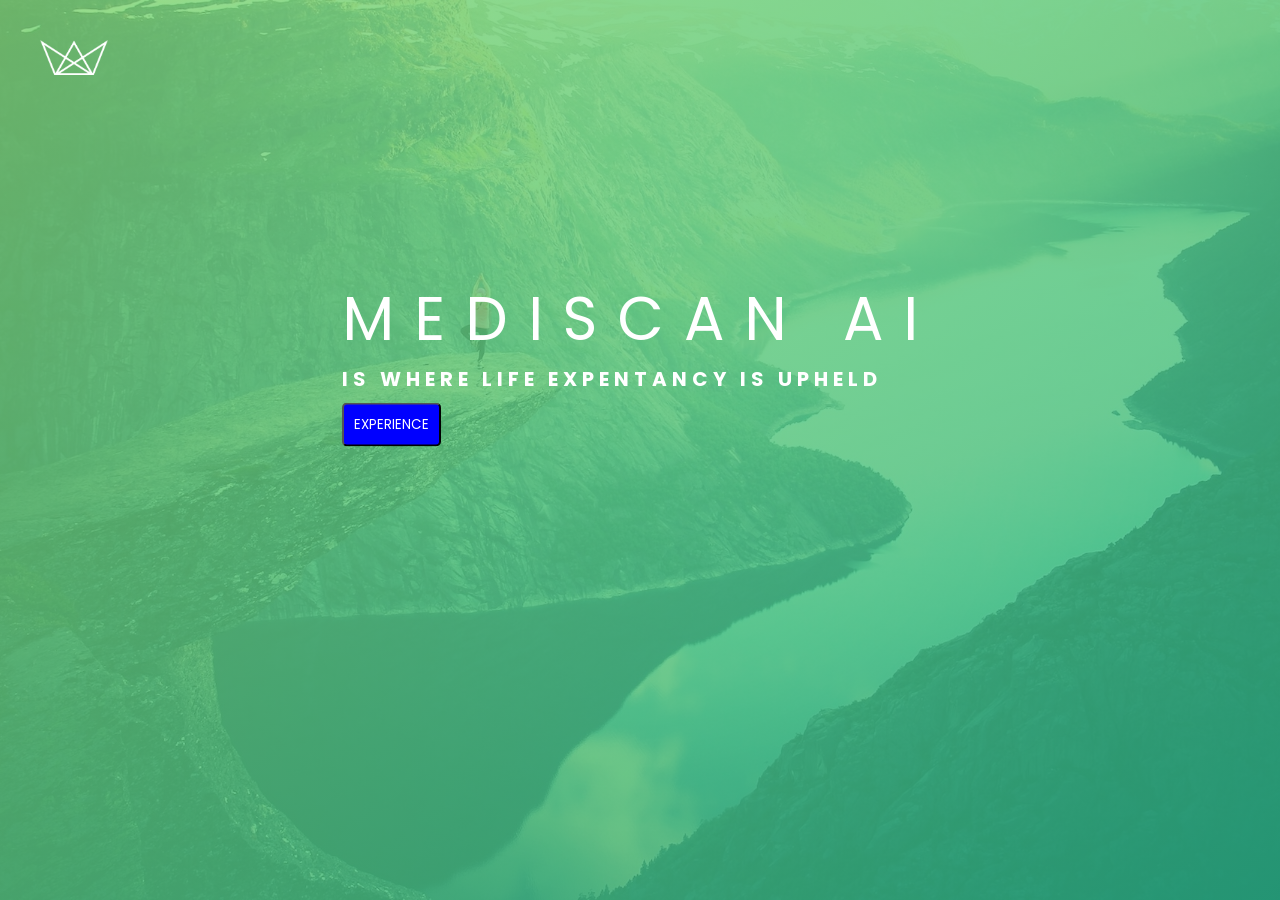
<file: MEDISCAN-AI-main/MEDISCAN-AI-main/index.html>
<!DOCTYPE html>
<html lang="en">
<head>
    <meta charset="UTF-8">
    <meta name="viewport" content="width=device-width, initial-scale=1.0">
    <title>Document</title>
    <link rel="stylesheet" href="style.css">
    <script src="script.js" defer></script>
</head>
<body>
    <header class="header">
        <div class="logo-box">
            <img src="images/logo-white.png" alt="logo" class="logo">
        </div>
        <div class="header-text-box">
            <h1 class="heading-primary">
                <span class="heading-primary-main">MEDISCAN AI</span>
                <span class="heading-primary-sub">is where life expentancy is upheld</span>
                <button onclick="window.location.href='ai.html'">EXPERIENCE</button>
            </h1>
        </div>
    </header>
</body>
</html>
</file>
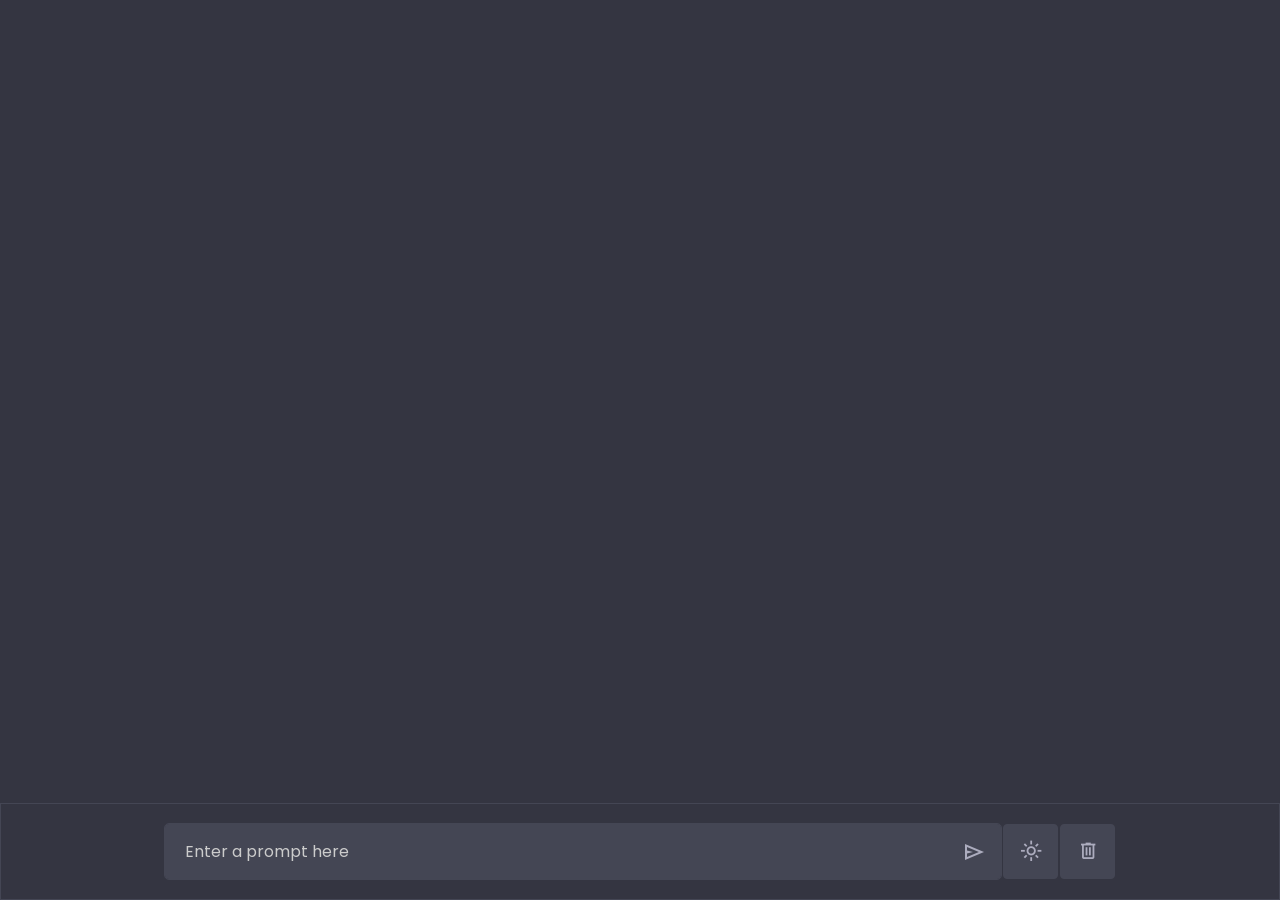
<file: MEDISCAN-AI-main/MEDISCAN-AI-main/ai.html>
<!DOCTYPE html>
<html lang="en">
<head>
    <meta charset="UTF-8">
    <meta name="viewport" content="width=device-width, initial-scale=1.0">
    <title>Document</title>
    <link rel="stylesheet" href="https://fonts.googleapis.com/css2?family=Material+Symbols+Outlined:opsz,wght,FILL,GRAD@20..48,100..700,0..1,-50..200">
    <link rel="stylesheet" href="style.css">
    <script src="script.js" defer></script>
</head>
<body>
    <div class="chat-container">
        <!-- Chat messages will be dynamically added here -->
    </div>
    <!-- Typing container -->
    <div class="typing-container">
        <div class="typing-content">
            <div class="typing-textarea">
                <textarea name="" id="chat-input" placeholder="Enter a prompt here" required></textarea>
                <span id="send-btn" class="material-symbols-outlined">send</span>
            </div>
            <div class="typing-controls">
                <span id="theme-btn" class="material-symbols-outlined">light_mode</span>
                <span id="delete-btn" class="material-symbols-outlined">delete</span>
            </div>
        </div>
    </div>
</body>
</html>
</file>
<file: MEDISCAN-AI-main/MEDISCAN-AI-main/style.css>
@import url('https://fonts.googleapis.com/css2?family=M+PLUS+Rounded+1c&family=Poppins:ital,wght@0,100;0,200;0,300;0,400;0,500;0,600;0,700;0,800;0,900;1,100;1,200;1,300;1,400;1,500;1,600;1,700;1,800;1,900&family=Raleway:ital,wght@0,100..900;1,100..900&display=swap');

* {
    margin: 0;
    padding: 0;
    box-sizing: border-box;
    font-family: "Poppins", sans-serif;
}
:root {
    --text-color: #FFFFFF;
    --icon-color: #ACACBE;
    --icon-hover-bg: #5b5e71;
    --placeholder-color: #cccccc;
    --outgoing-chat-bg: #343541;
    --incoming-chat-bg: #444654;
    --outgoing-chat-border: #343541;
    --incoming-chat-border: #444654;
}

.light-mode {
    --text-color: #343541;
    --icon-color: #a9a9bc;
    --icon-hover-bg: #f1f1f3;
    --placeholder-color: #9f9f9f;
    --outgoing-chat-bg: #FFFFFF;
    --incoming-chat-bg: #F7F7F8;
    --outgoing-chat-border: #FFFFFF;
    --incoming-chat-border: #D9D9E3;
}
body {
    background: var(--outgoing-chat-bg);
}
.chat-container {
    max-height: 100vh;
    padding-bottom: 150px;
    overflow-y: auto;
}
:where(.chat-container, textarea)::-webkit-scrollbar {
    width: 6px;
}
:where(.chat-container, textarea)::-webkit-scrollbar-track {
    background: var(--incoming-chat-bg);
    border-radius: 25px;
}
:where(.chat-container, textarea)::-webkit-scrollbar-thumb {
    background: var(--icon-color);
    border-radius: 25px;
}
.chat-container .chat {
    padding: 25px 10px;
    display: flex;
    justify-content: center;
    color: var(--text-color);
}
.chat-container .chat.outgoing {
    background: var(--outgoing-chat-bg);
    border: 1px solid var(--outgoing-chat-border);
}
.chat-container .chat.incoming {
    background: var(--incoming-chat-bg);
    border: 1px solid var(--incoming-chat-border);
}

.chat .chat-content{
    display: flex;
    max-width: 1200px;
    width: 100%;
    align-items: flex-start;
    justify-content: space-between;
}
.chat .chat-content span {
    font-size: 1.3rem;
    color: var(--icon-color);
    visibility: hidden;
}
.chat:hover .chat-content span{
    visibility: visible;
}
.chat .chat-details{
    display: flex;
    align-items: center;
}
.chat .chat-details img {
    width: 35px;
    height: 35px;
    align-self: flex-start;
    object-fit: cover;
    border-radius: 2px;
}

.chat .chat-details p {
    white-space: pre;
    font-size: 1.05rem;
    padding: 0 50px 0 25px;
}

span.material-symbols-outlined {
    user-select: none;
    cursor: pointer;
}

.typing-animation {
    display: inline-flex;
    padding-left: 25px;
}

.typing-animation .typing-dot {
    height: 7px;
    width: 7px;
    opacity: 0.7;
    margin: 0 3px;
    border-radius: 50%;
    background: var(--text-color);
    animation: animateDots 1.5s var(--delay) infinite;
}

@keyframes animateDots {
    0%, 44% {
        transform: translateY(0px);
    }

    22% {
        opacity: 0.4;
        transform: translateY(-7px);
    }
    44% {
        opacity: 0.2;
    }
}

.typing-container {
    position: fixed;
    bottom: 0;
    width: 100%;
    display: flex;
    padding: 20px 10px;
    justify-content: center;
    background: var(--outgoing-chat-bg);
    border: 1px solid var(--incoming-chat-border);
}

.typing-container .typing-content {
    max-width: 950px;
    width: 100%;
    display: flex;
    align-items: flex-end;
}

.typing-content .typing-textarea {
    width: 100%;
    display: flex;
    position: relative;
}

.typing-textarea textarea {
    width: 100%;
    height: 55px;
    border: none;
    resize: none;
    font-size: 1rem;
    border-radius: 4px;
    color: var(--text-color);
    padding: 15px 45px  15px 20px;
    background: var(--incoming-chat-bg);
    outline: 1px solid var(--incoming-chat-border);
}

.typing-textarea textarea::placeholder{
    color: var(--placeholder-color);
}

.typing-textarea span {
    position: absolute;
    right: 0;
    bottom: 0;
    /* visibility: hidden; */
}

.typing-textarea textarea:valid ~ span {
    visibility: visible;
}

.typing-content span {
    height: 55px;
    width: 55px;
    display: flex;
    align-items: center;
    justify-content: center;
    color: var(--icon-color);
}
.typing-controls {
    display: flex;
}
.typing-controls span {
    margin-left: 2px;
    font-size: 1.4rem;
    border-radius: 4px;
    background: var(--incoming-chat-bg);
    border: 1px solid var(--incoming-chat-border);
}



.header {
    height: 100vh;
    background-image: linear-gradient(to bottom right, hsla(111, 55%, 64%, 0.801), hsla(160, 64%, 43%, 0.801)), url(images/hero.jpg);
    background-size: cover;
    background-position: top;
    position: relative;
}

.logo-box {
    position: absolute;
    top: 40px;
    left: 40px;
}

.logo {
    height: 35px;
}

.header-text-box {
    position: absolute;
    top: 40%;
    left: 50%;
    transform: translate(-50%, -50%);
}

.heading-primary {
    color: #fff;
    text-transform: uppercase;
    backface-visibility: hidden;
}

.heading-primary-main {
    display: block;
    font-size: 60px;
    font-weight: 400;
    letter-spacing: 20px;
    animation: moveInLeft 1s ease-out;
}


.heading-primary-sub {
    display: block;
    font-size: 20px;
    font-weight: 700;
    letter-spacing: 5px;
    animation: moveInRight 1s ease-out;
}

@keyframes moveInLeft {
    0% {
        opacity: 0;
        transform: translateX(-100%);
    }

    80% {
        transform: translateX(10px);
    }

    100% {
        opacity: 1;
        transform: translateX(0);
    }
}

@keyframes moveInRight {
    0% {
        opacity: 0;
        transform: translateX(100%);
    }

    80% {
        transform: translateX(-10px);
    }

    100% {
        opacity: 1;
        transform: translateX(0);
    }
}

button {
    background-color: blue;
    padding: 10px;
    border-radius: 5px;
    color: white;
    
}
</file>
